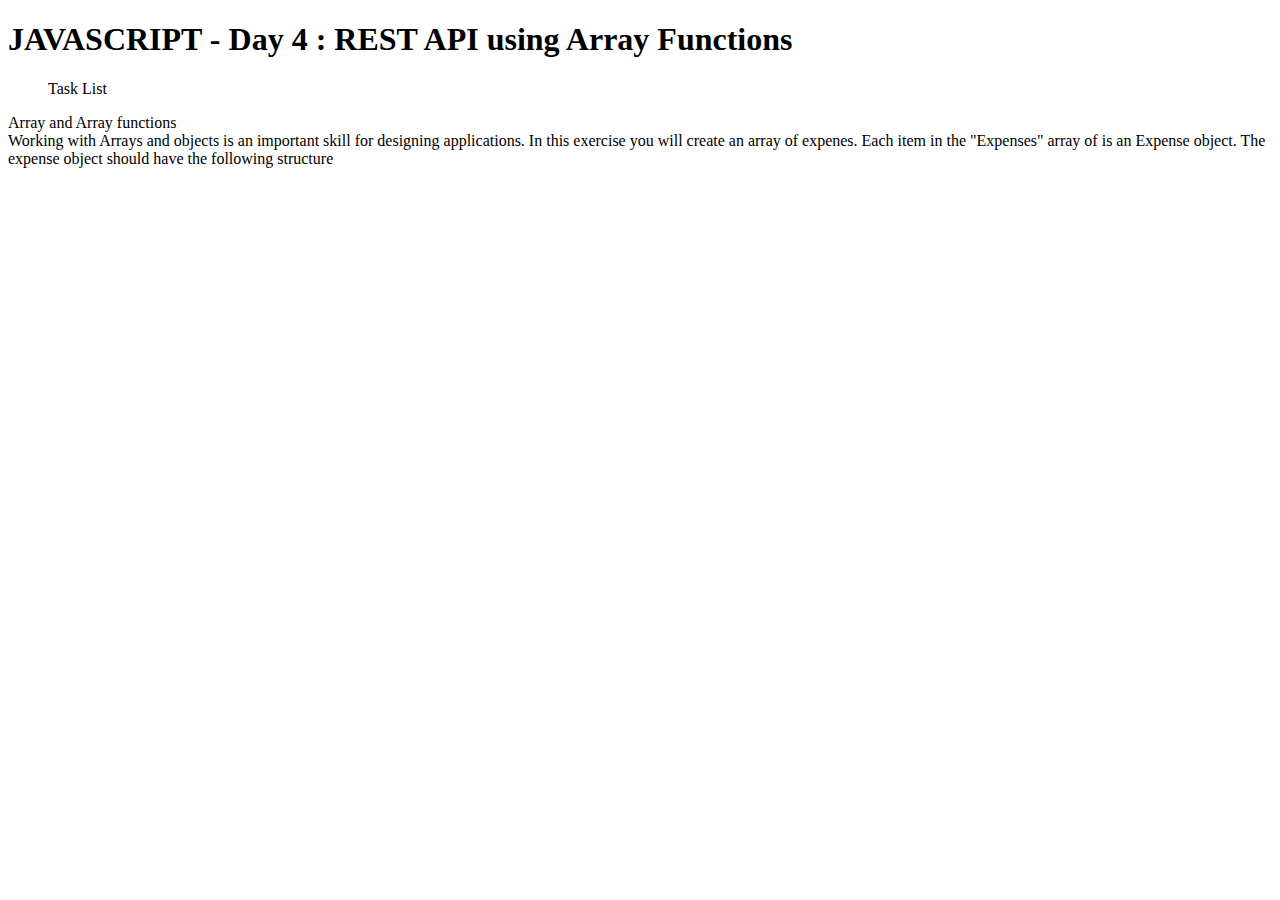
<file: JavascriptTask/DAY4/DAY4/index.html>
<!DOCTYPE html>
<html lang="en">
<head>
    <meta charset="UTF-8">
    <meta name="viewport" content="width=device-width, initial-scale=1.0">
    <title>Document</title>
    <script src="./src/main.js" type="module"></script>
</head>

    <h1>JAVASCRIPT - Day 4 : REST API using Array Functions</h1>
    <ol>Task List</ol>    
      <li>Array and Array functions</li>
        
       <li> Working with Arrays and objects is an important skill for designing applications. 
        In this exercise you will create an array of expenes. Each item in the "Expenses" array of is an Expense object. 
        The expense object should have the following structure </li>
</body>
</html>
</file>
